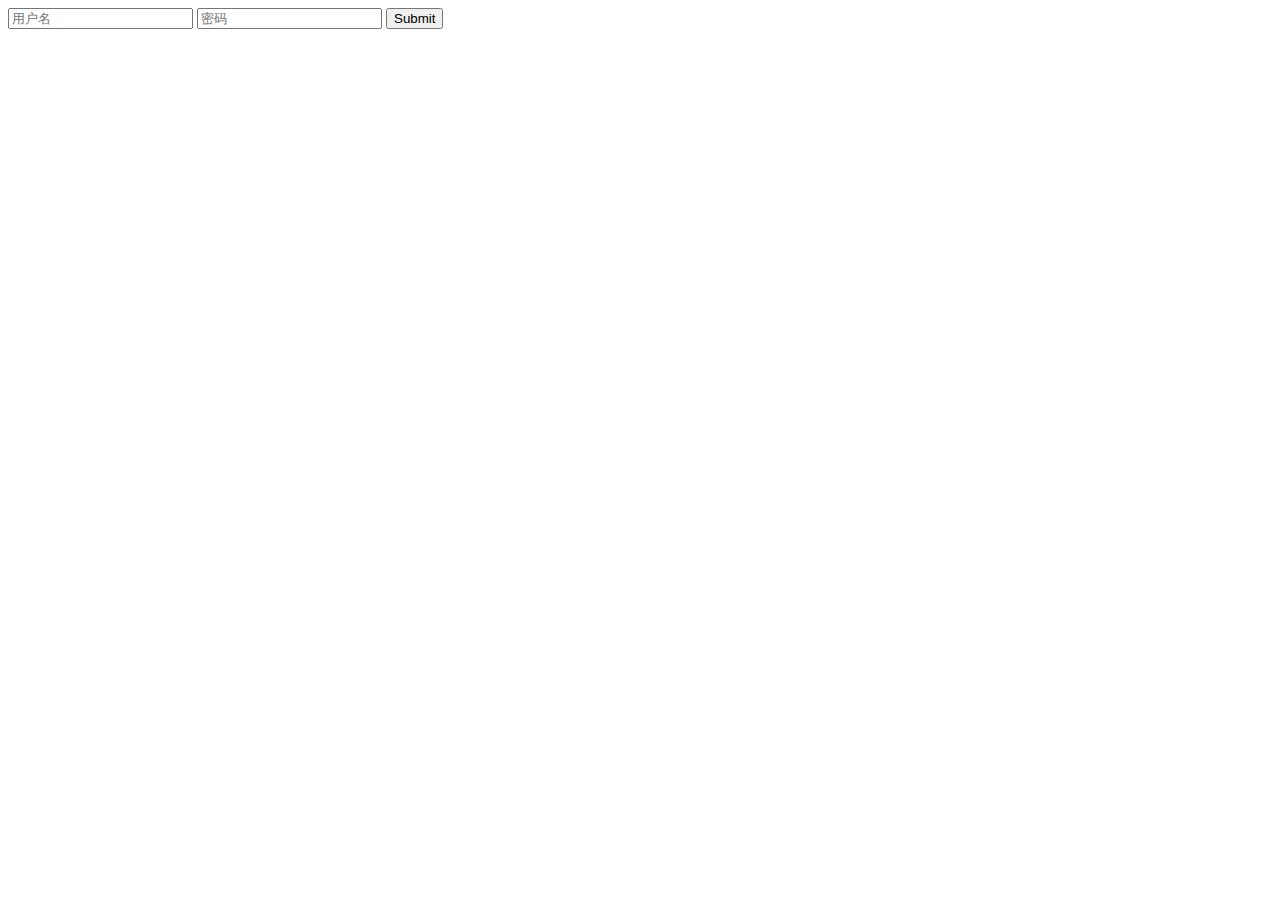
<file: fenyeDjango/templates/login.html>
<!DOCTYPE html>
<html lang="en">
<head>
    <meta charset="UTF-8">
    <title>Title</title>
</head>
<body>
    <form action="/login/" method="POST">
        <input type="text" name="username" placeholder="用户名"/>
        <input type="text" name="pwd" placeholder="密码"/>
        <input type="submit" name="登录"/>
    </form>
</body>
</html>
</file>
